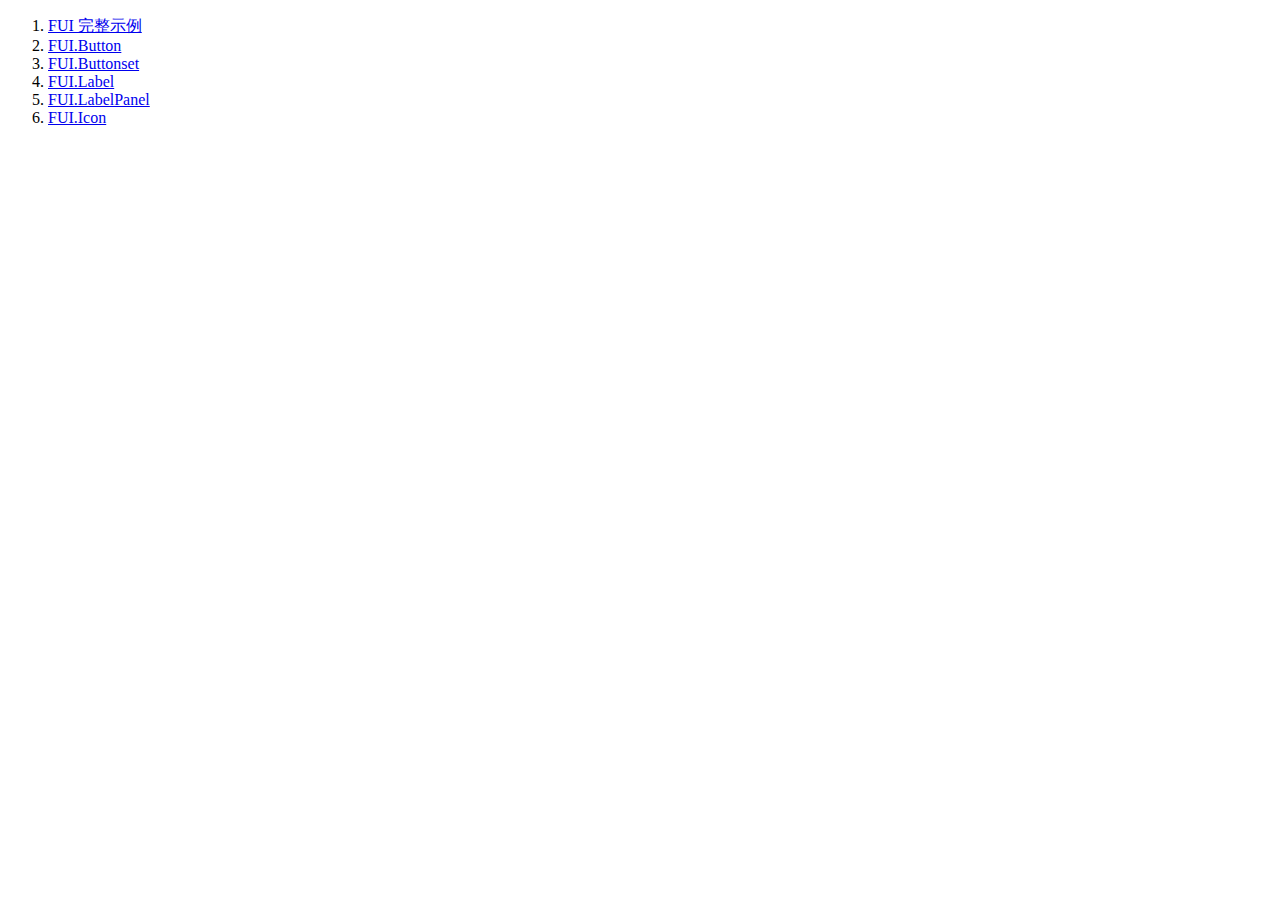
<file: index.html>
<!DOCTYPE html>
<html>
<head>
    <meta charset="utf-8">
    <title>FUI</title>
</head>
<body>
    <ol>
        <li><a href="demo/index.html">FUI 完整示例</a></li>
        <li><a href="demo/button.html">FUI.Button</a></li>
        <li><a href="demo/button-set.html">FUI.Buttonset</a></li>
        <li><a href="demo/label.html">FUI.Label</a></li>
        <li><a href="demo/label-panel.html">FUI.LabelPanel</a></li>

        <li><a href="demo/icon.html">FUI.Icon</a></li>
    </ol>
</body>
</html>
</file>
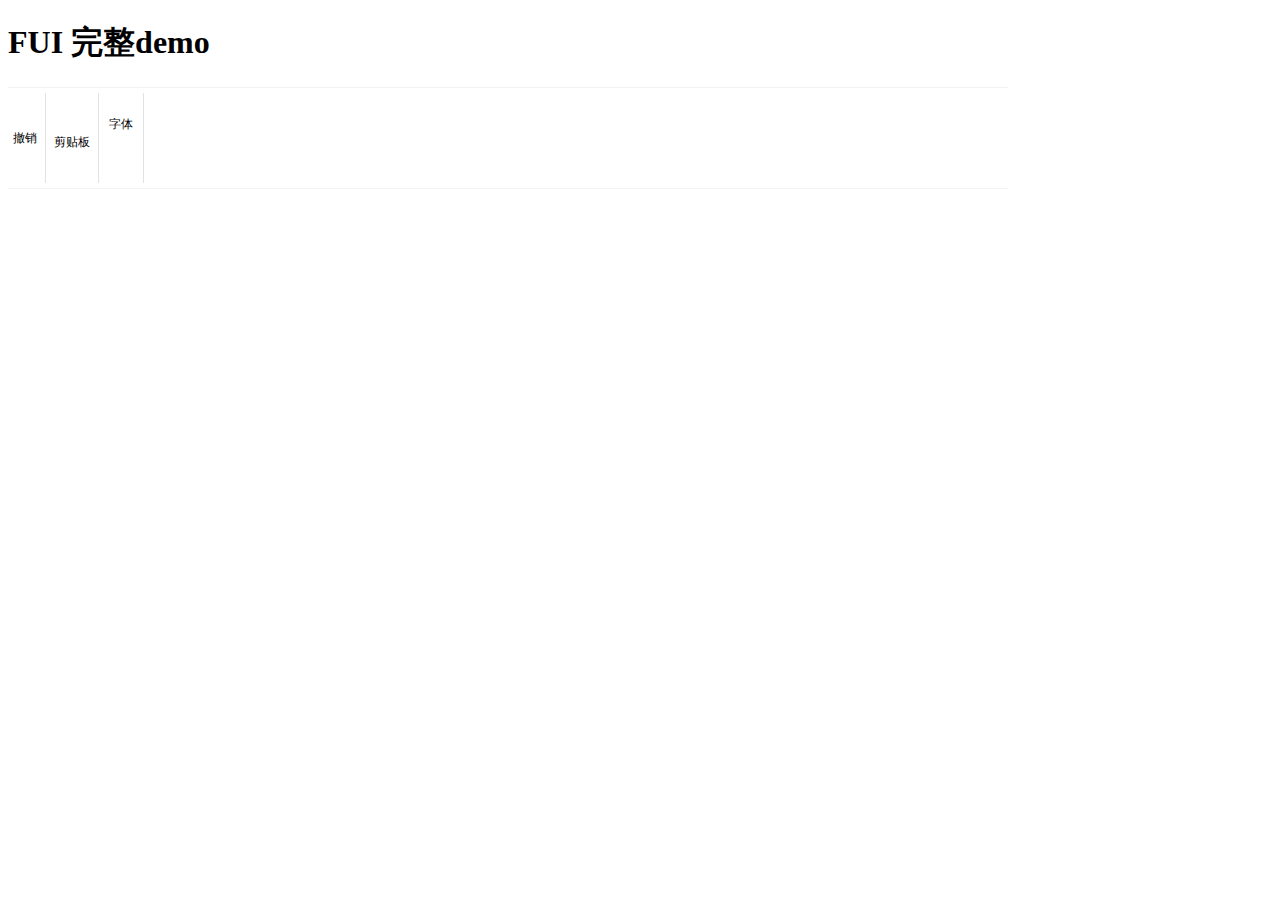
<file: demo/index.html>
<!DOCTYPE html>
<html>
<head>
    <meta charset="utf-8">
    <title>FUI完整demo</title>

    <link rel="stylesheet" type="text/css" href="../theme/fui.all.css">
    <link rel="stylesheet" type="text/css" href="assets/style/demo.css">
    <script src="../dev-lib/vash.js"></script>
    <script src="../dev-lib/jquery-1.11.1.js"></script>
    <script src="../dev-lib/dev-define.js"></script>
    <script>
        inc.config({
            base: '../src'
        });
    </script>
    <script src="../dev-lib/exports.js"></script>
    <script src="../dev-lib/dev-start.js"></script>
    <script>
        window.onload = function () {

            var toolbar = new FUI.Panel( {
                    className: 'toolbar',
                    width: 1000,
                    height: 100
                } ),

                undoRedoPanel = new FUI.LabelPanel( {
                    break: true,
                    label: '撤销',
                    padding: '5px 5px 0 5px'
                } ),

                clipboardPanel = new FUI.LabelPanel( {
                    label: '剪贴板',
                    padding: '5px 5px 0 5px',
                    margin: '2px'
                } ),
                fontPanel = new FUI.LabelPanel( {
                    label: '字体',
                    padding: '5px 5px 0 5px',
                    margin: '2px'
                } );

            var sep1 = new FUI.Separator( {
                    margin: '5px 3px',
                    height: '90px'
                }),
                sep2 = new FUI.Separator( {
                    margin: '5px 3px',
                    height: '90px'
                } ),
                sep3 = new FUI.Separator( {
                    margin: '5px 3px',
                    height: '90px'
                } );

            initUndoRedoWidget( undoRedoPanel );
            initClipboardWidget( clipboardPanel );
            initFontWidget( fontPanel );

            toolbar.appendWidget( sep1 );
            toolbar.insertWidget( toolbar.indexOf( sep1 ), undoRedoPanel );
            toolbar.appendWidget( clipboardPanel );
            toolbar.appendWidget( sep2 );
            toolbar.appendWidget( fontPanel );
            toolbar.appendWidget( sep3 );

            toolbar.appendTo( document.body );

        };

        function initUndoRedoWidget ( panel ) {

            var undoButton = new FUI.Button( {
                    disabled: true,
                    padding: '5px',
                    icon: 'assets/icon-demo/undo.png',
                    text: '撤销'
                } ),
                redoButton = new FUI.Button( {
                    padding: '5px',
                    icon: 'assets/icon-demo/redo.png',
                    text: '恢复'
                } );

            panel.appendWidget( undoButton );
            panel.appendWidget( redoButton );

        }


        function initClipboardWidget ( panel ) {

            var panel1 = new FUI.Panel(),
                panel2 = new FUI.Panel( {
                    break: true
                } );

            var pasteButton = new FUI.Button( {
                    padding: '7px',
                    label: '粘贴',
                    text: '粘贴',
                    icon: 'assets/icon-demo/paste.png',
                    layout: 'bottom'
                } ),
                cutButton = new FUI.Button( {
                    padding: '2px',
                    label: '剪切',
                    text: '剪切',
                    icon: 'assets/icon-demo/cut.png'
                }),
                copyButton = new FUI.Button( {
                    padding: '2px',
                    label: '复制',
                    text: '复制',
                    icon: 'assets/icon-demo/copy.png'
                } );

            panel1.insertWidget( 0, pasteButton );

            panel2.appendWidget( cutButton );
            panel2.appendWidget( copyButton );

            panel.appendWidget( panel1 );
            panel.appendWidget( panel2 );

        }

        function initFontWidget ( panel ) {

            var boldButton = new FUI.ToggleButton( {
                    padding: '5px',
                    text: '加粗',
                    icon: 'assets/icon-demo/bold.png'
                } ),

                italicButton = new FUI.ToggleButton( {
                    padding: '5px',
                    text: '倾斜',
                    icon: 'assets/icon-demo/italic.png'
                } ),

                underlineButton = new FUI.ToggleButton( {
                    padding: '5px',
                    pressed: true,
                    text: '下划线',
                    icon: 'assets/icon-demo/underline.png'
                } ),

                strikethroughButton = new FUI.ToggleButton( {
                    padding: '5px',
                    text: '删除线',
                    icon: 'assets/icon-demo/strikethrough.png'
                } ),

                scriptButton = new FUI.Buttonset( {
                    selected: 0,
                    margin: '0 2px',
                    buttons: [ {
                        text: '上标',
                        icon: 'assets/icon-demo/superscript.png'
                    }, {
                        text: '下标',
                        // 无效
                        pressed: true,
                        icon: 'assets/icon-demo/superscript.png'
                    } ]
                } );

            panel.appendWidget( boldButton );
            panel.appendWidget( italicButton );
            panel.appendWidget( underlineButton );
            panel.appendWidget( strikethroughButton );
            panel.appendWidget( scriptButton );

        }

    </script>
</head>
<body>
<h1>FUI 完整demo</h1>
</body>
</html>
</file>
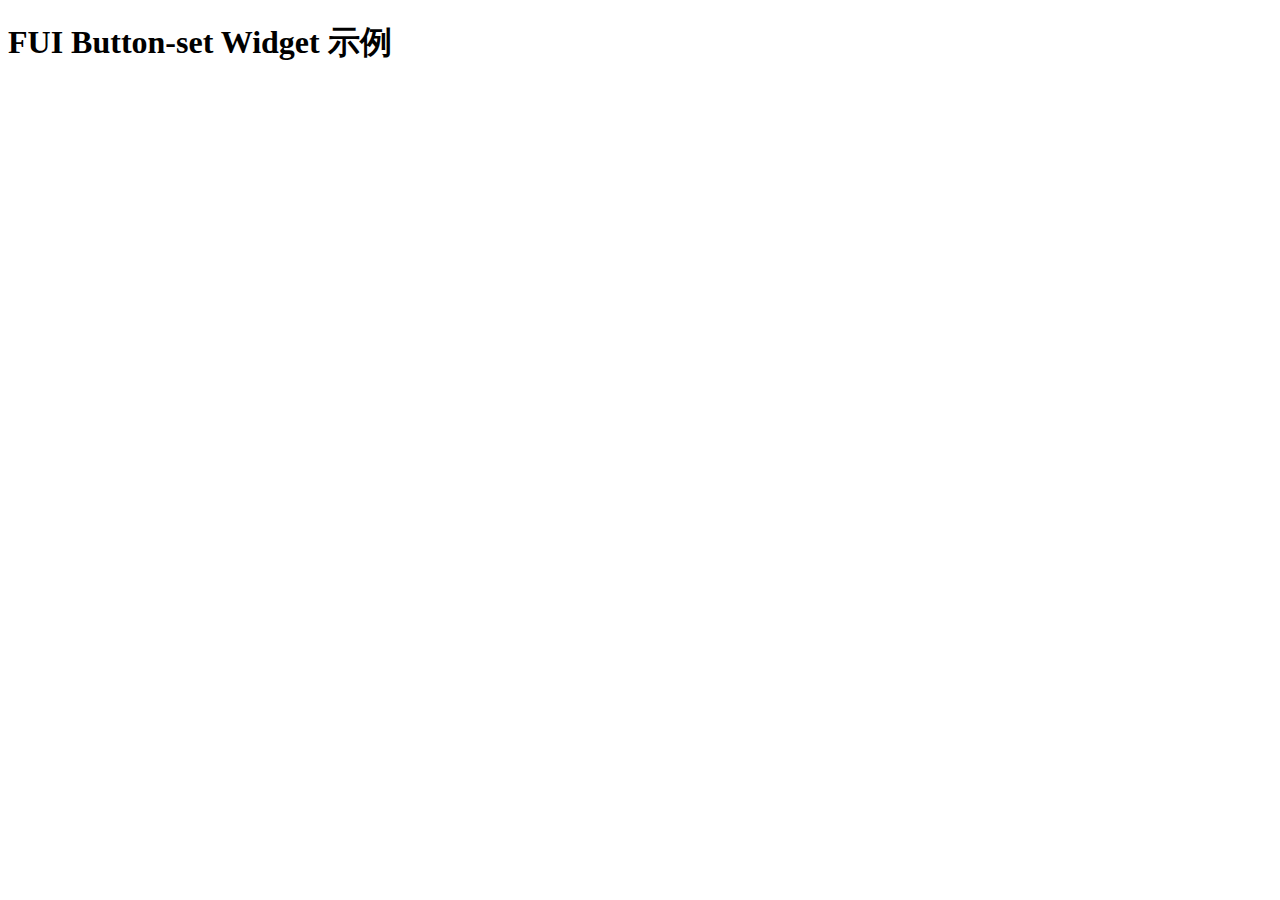
<file: demo/button-set.html>
<!DOCTYPE html>
<html>
<head>
    <meta charset="utf-8">
    <title>FUI</title>

    <link rel="stylesheet" type="text/css" href="../theme/fui.all.css">

    <script src="../dev-lib/vash.js"></script>
    <script src="../dev-lib/jquery-1.11.1.js"></script>
    <script src="../dev-lib/dev-define.js"></script>
    <script>
        inc.config({
            base: '../src'
        });
    </script>
    <script src="../dev-lib/exports.js"></script>
    <script src="../dev-lib/dev-start.js"></script>
    <script>
        window.onload = function () {

            var panel = new FUI.Panel(),
                    buttonset= new FUI.Buttonset( {
//                        disabled: true,
                        selected: 0,
                        padding: '5px',
                        margin: '5px',
                        buttons: [ {
                            text: '左对齐',
                            pressed: true,
                            icon: "assets/icon/align-left.png"
                        }, {
                            text: '居中对齐',
                            pressed: true,
                            icon: "assets/icon/align-center.png"
                        }, {
                            text: '右对齐',
                            icon: "assets/icon/align-right.png"
                        }, {
                            text: '两端对齐',
                            icon: "assets/icon/align-justify.png"
                        } ]

                    } );

            console.log( buttonset.getButtons() );

            panel.appendWidget( buttonset );

            buttonset.on( "change", function ( e, info ) {

                console.log( 'this: ' + this.widgetName )
                console.log( 'event: ' + e.type )

                console.log(info)

            } );

            buttonset.on( "click", function ( e, info ) {

                console.log("click")

            } );

            panel.appendTo( document.body );

            window.setTimeout( function () {

//                panel.disable();
                buttonset.select( 2 );

            }, 1000 );

            window.b = buttonset;

        };
    </script>
</head>
<body>
    <h1>FUI Button-set Widget 示例</h1>

</body>
</html>
</file>
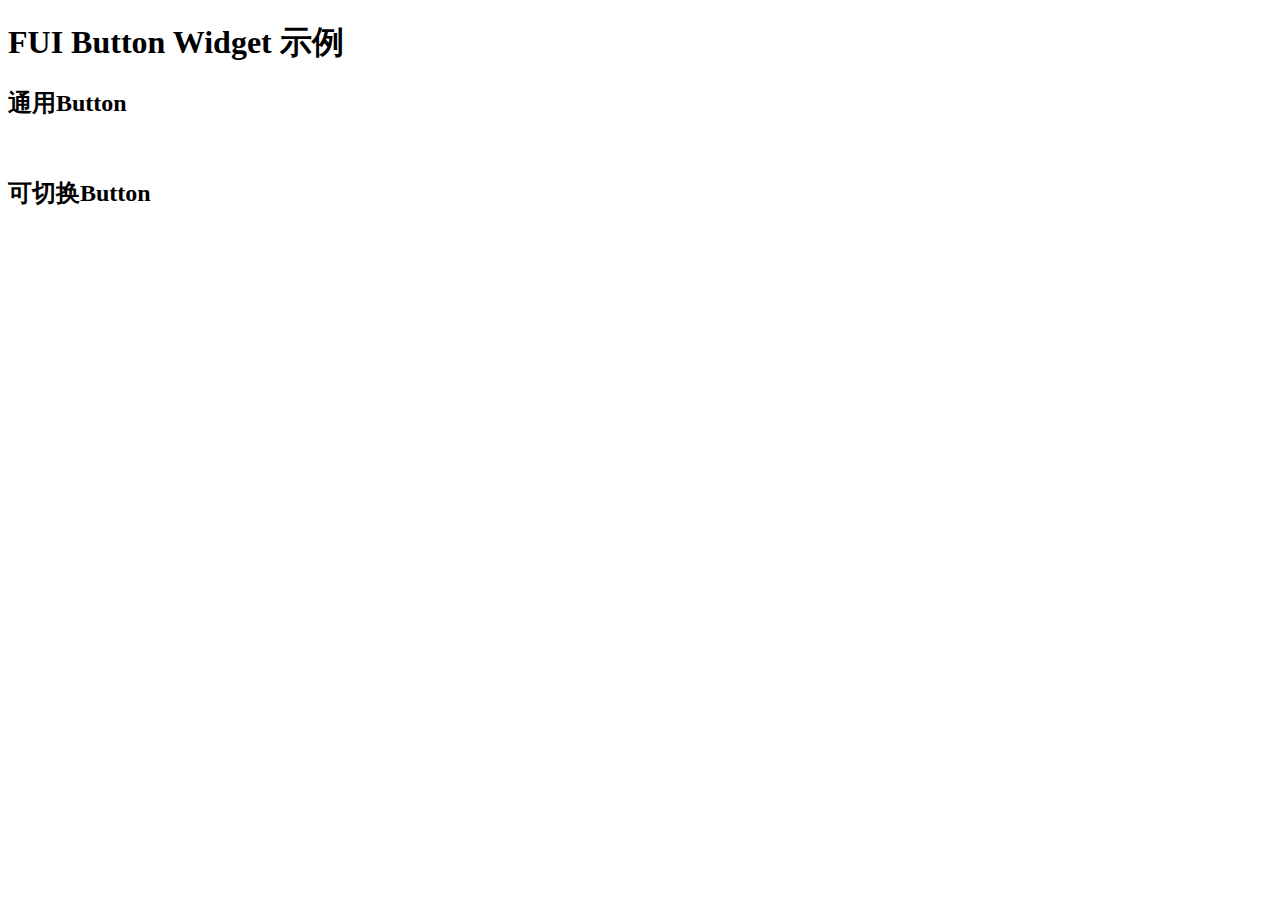
<file: demo/button.html>
<!DOCTYPE html>
<html>
<head>
    <meta charset="utf-8">
    <title>FUI</title>

    <link rel="stylesheet" type="text/css" href="../theme/fui.all.css">

    <script src="../dev-lib/vash.js"></script>
    <script src="../dev-lib/jquery-1.11.1.js"></script>
    <script src="../dev-lib/dev-define.js"></script>
    <script>
        inc.config({
            base: '../src'
        });
    </script>
    <script src="../dev-lib/exports.js"></script>
    <script src="../dev-lib/dev-start.js"></script>
    <script>
        window.onload = function () {

            initCommonButton();
//            initToggleButton();

        };

        function initCommonButton () {

            var panel = new FUI.Panel( {
                        className: 'hancong'
                    }),
                    button = new FUI.Button( {
//                    disabled: true,
                        label: '按钮',
                        text: '清理垃圾',
//                    width: 20,
//                    height: 20,
//                    icon: "demo/assets/icon/clean.png",
                        icon: {
                            src: 'assets/icon/clean.png',
                            width: 28,
                            height: 28
                        },
                        layout: 'right',
//                    padding: '10px'
                    } );

            panel.appendWidget( button );

            button.on( "click", function ( e ) {

                console.log( 'this: ' + this.widgetName )
                console.log( 'event: ' + e.type )

//                button.disable();

            } );

            panel.appendTo( $( "#common" )[ 0 ] );

//            panel.disable();

            window.setTimeout( function () {

                panel.enable();

            }, 5000 );

        }

        function initToggleButton () {

            var panel = new FUI.Panel(),
                button = new FUI.ToggleButton( {
                    disabled: true,
                    pressed: true,
                    label: 'Linux',
                    text: '启动Linux',
                    icon: 'assets/icon/linux.png',
                    layout: 'right'
                } );

            panel.appendWidget( button );

            panel.appendTo( $( "#toggle" )[ 0 ] );

            button.on( "change", function ( e, currentState, oldState ) {

                console.log( this.widgetName + " 发生了 " + e.type + " 事件; 当前按钮" +
                        ( this.isPressed() ? "已" : "未" ) + "按下!" +
                        "按钮当前的状态值: "+ currentState);

            } );

            button.on( "click", function () {

                console.log('dianji')

            } );

            console.log( '当前按钮是否已经按下? ' + button.isPressed() );

            panel.enable();

        }

    </script>
</head>
<body>
    <h1>FUI Button Widget 示例</h1>
    <h2>通用Button</h2>
    <div id="common"></div>
    <h2>可切换Button</h2>
    <div id="toggle"></div>
</body>
</html>
</file>
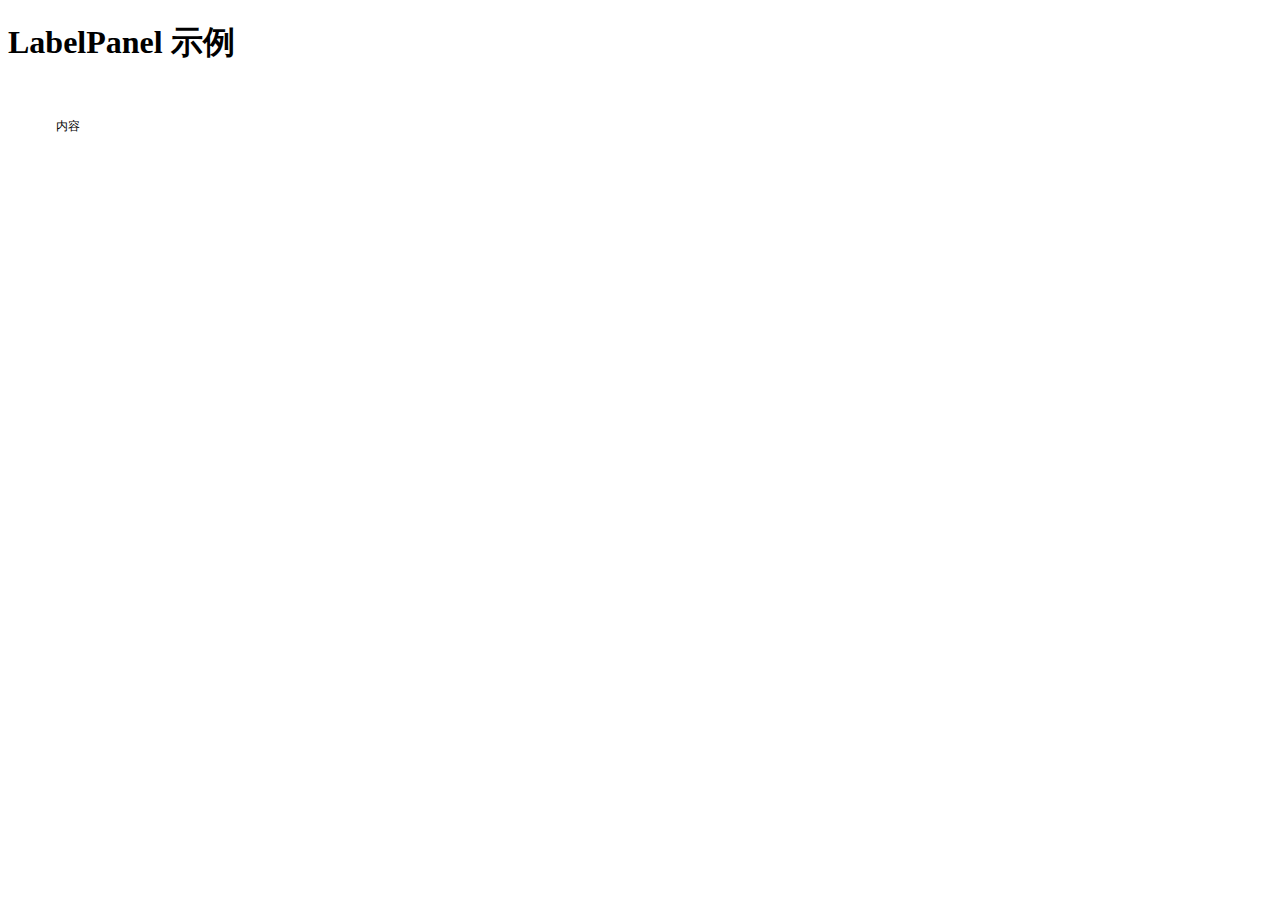
<file: demo/label-panel.html>
<!DOCTYPE html>
<html>
<head>
    <meta charset="utf-8">
    <title>FUI</title>

    <link rel="stylesheet" type="text/css" href="../theme/fui.all.css">

    <script src="../dev-lib/vash.js"></script>
    <script src="../dev-lib/jquery-1.11.1.js"></script>
    <script src="../dev-lib/dev-define.js"></script>
    <script>
        inc.config({
            base: '../src'
        });
    </script>
    <script src="../dev-lib/exports.js"></script>
    <script src="../dev-lib/dev-start.js"></script>
    <script>
        window.onload = function () {

            var lPanel = new FUI.LabelPanel( {
                width: 100,
                height: 100,
                padding: '10px',
                margin: '10px',
                label: {
                    width: '100%',
                    text: '内容'
                }
            });

            lPanel.appendTo( document.body );

            window.setTimeout( function () {
//                label.disable();
            }, 5000 );

            var button = new FUI.Button( {
                label: 'red'
            } );

            lPanel.appendWidget( button );

        };
    </script>
</head>
<body>
    <h1>LabelPanel 示例</h1>
</body>
</html>
</file>
<file: theme/fui.all.css>
/**
 * 所有构件样式规则
 **/
/**
 * FUI 通用样式定义
 */
/*------------ var*/
/*------------ mixin*/
.fui-widget {
  -webkit-user-select: none;
  -khtml-user-select: none;
  -moz-user-select: none;
  -ms-user-select: none;
  user-select: none;
  -webkit-user-drag: none;
  color: #000000;
  line-height: 1.5;
  font-size: 12px;
  font-family: "ff-tisa-web-pro-1", "ff-tisa-web-pro-2", "Lucida Grande", "Hiragino Sans GB", "Hiragino Sans GB W3", "Microsoft YaHei", "WenQuanYi Micro Hei", sans-serif;
  -webkit-font-smoothing: antialiased;
  display: inline-block;
  vertical-align: top;
}
.fui-widget * {
  -webkit-user-select: none;
  -khtml-user-select: none;
  -moz-user-select: none;
  -ms-user-select: none;
  user-select: none;
  -webkit-user-drag: none;
}
.fui-widget.fui-disabled {
  opacity: 0.6!important;
}

/**
 * 容器类通用样式
 **/
/**
 * FUI 通用样式定义
 */
/*------------ var*/
/*------------ mixin*/
.fui-container {
  overflow: hidden;
  position: relative;
  top: 0;
  left: 0;
}
.fui-container.fui-disabled {
  opacity: 1!important;
}

/**
 * 通用button
 */
/**
 * FUI 通用样式定义
 */
/*------------ var*/
/*------------ mixin*/
.fui-button {
  vertical-align: top;
  display: inline-block;
  overflow: hidden;
  text-align: center;
  background-color: #ffffff;
}
.fui-button ._layout .fui-button-label {
  display: block;
}
.fui-button .fui-button-icon {
  display: inline-block;
  vertical-align: middle;
}
.fui-button .fui-button-icon img {
  vertical-align: middle;
}
.fui-button .fui-button-label {
  cursor: default;
  text-align: center;
  display: inline-block;
  vertical-align: middle;
}
.fui-button.fui-button-layout-top .fui-button-label {
  display: block;
}
.fui-button.fui-button-layout-bottom .fui-button-label {
  display: block;
}
.fui-button:HOVER {
  background-color: #d5e1f2 !important;
  color: #000000 !important;
}
.fui-button:ACTIVE {
  background-color: #87a9da !important;
  color: #000000 !important;
}
.fui-button.fui-disabled:ACTIVE {
  background-color: #ffffff !important;
  color: #000000 !important;
}
.fui-button.fui-disabled:HOVER {
  background-color: #ffffff !important;
  color: #000000 !important;
}

/**
 * FUI 通用样式定义
 */
/*------------ var*/
/*------------ mixin*/


.fui-label {
  cursor: default;
  display: inline-block;
}

/**
 * 通用button
 */
/**
 * FUI 通用样式定义
 */
/*------------ var*/
/*------------ mixin*/
.fui-panel {
  display: inline-block;
  vertical-align: top;
}

/**
 * 可切换Button (ToggleButton)
 */
/**
 * FUI 通用样式定义
 */
/*------------ var*/
/*------------ mixin*/
.fui-toggle-button.fui-button-pressed {
  background-color: #aec5e6;
}
.fui-toggle-button.fui-button-pressed.fui-disabled {
  background-color: #aec5e6 !important;
}
</file>
<file: demo/assets/style/demo.css>
.toolbar {
    border: 1px solid #f2f2f2;
    border-width: 1px 0;
}
</file>
